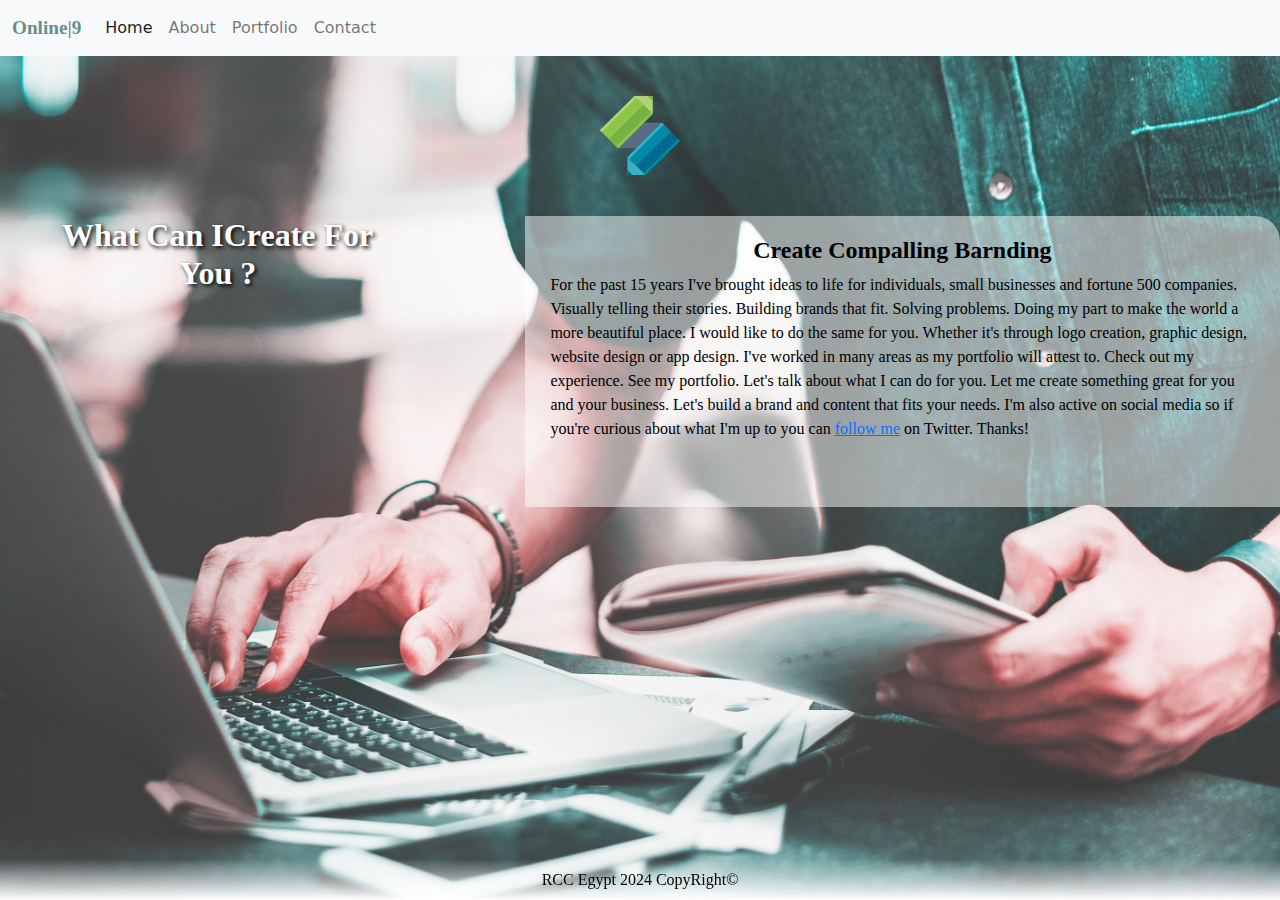
<file: index.html>
<!DOCTYPE html>
<html lang="en">
<head>
    <meta charset="UTF-8">
    <meta name="viewport" content="width=device-width, initial-scale=1.0">
    <link rel="stylesheet" href="/CSS/bootstrap.css">
    <style>
      body{
        background-image:url("Images/bkgd.jpg");
      }
    </style>
    <link rel="stylesheet" href="/CSS/style.css">
    <title>RCC Egypt 2024 SiteX</title>
</head>
<body>
    <header>
     
        <nav class="navbar navbar-expand-lg navbar-light bg-light">
            <div class="container-fluid">
              <a class="navbar-brand" href="#">Online|9</a>
              <button class="navbar-toggler" type="button" data-bs-toggle="collapse" data-bs-target="#navbarSupportedContent" aria-controls="navbarSupportedContent" aria-expanded="false" aria-label="Toggle navigation">
                <span class="navbar-toggler-icon"></span>
              </button>
              <div class="collapse navbar-collapse" id="navbarSupportedContent">
                <ul class="navbar-nav me-auto mb-2 mb-lg-0">
                  <li class="nav-item">
                    <a class="nav-link active" aria-current="page" href="#">Home</a>
                  </li>
                  <li class="nav-item">
                    <a class="nav-link" href="about.html">About</a>
                  </li>
                  <li class="nav-item">
                    <a class="nav-link" href="portfolio.html">Portfolio</a>
                  </li>
                  <li class="nav-item">
                    <a class="nav-link" href="contact.html">Contact</a>
                  </li>
                  
                </ul>
               
              </div>
            </div>
          </nav>

        <div id="logo">
        <img src="/Images/Logo.png" width="80" height="80" alt="SiteX-Logo.png">   

        </div>
    </header> 
<main> 
    <aside id="leftSec">
        <h1>What Can ICreate For You ? </h1>
    </aside>
    <article id="rightSec"> 
        <h2>Create Compalling Barnding</h2>
        <p>For the past 15 years I've brought ideas to life for individuals,
           small businesses and fortune 500 companies. Visually telling their stories.
           Building brands that fit. Solving problems. Doing my part to make the world a more beautiful place.
           I would like to do the same for you. Whether it's through logo creation, graphic design, website design or app design.
           I've worked in many areas as my portfolio will attest to. Check out my experience. See my portfolio. Let's talk about what I can do for you.
           Let me create something great for you and your business. Let's build a brand and content that fits your needs.
           I'm also active on social media so if you're curious about what I'm up to you can <a href="https://twitter.com/wpiixai">follow me</a> on Twitter. Thanks!
        </p>
    </article>
</main>

<footer>
    <p>RCC Egypt 2024 CopyRight&copy;</p>
</footer>

<SCRIPT src="/JS/bootstrap.js"></SCRIPT>
<SCRIPT src="/JS/jquery-3.7.1.min.js"></SCRIPT>
</body>
</html>
</file>
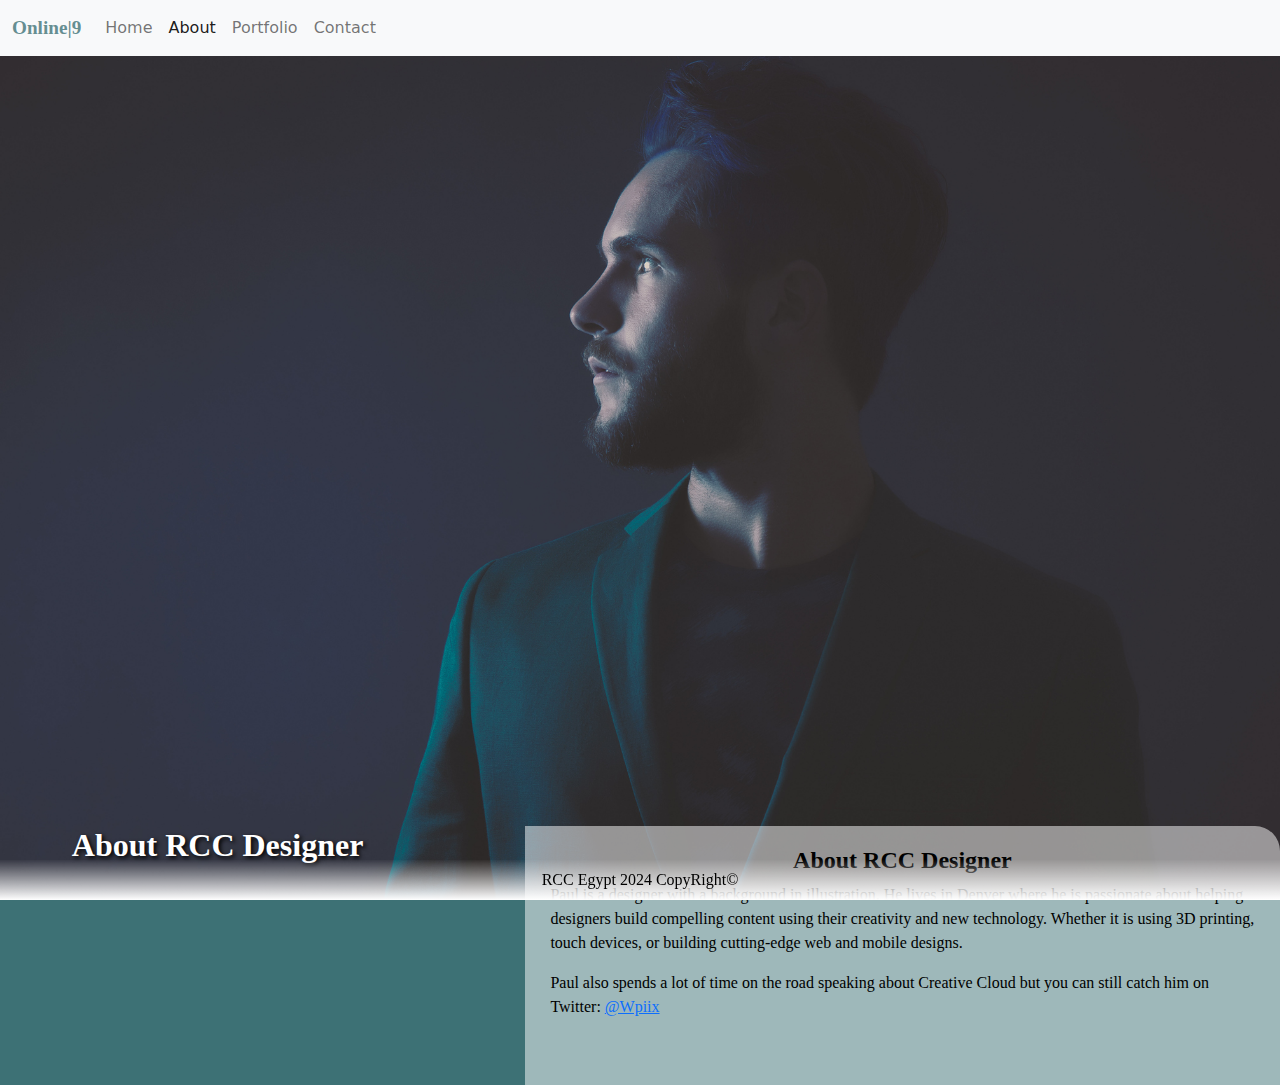
<file: about.html>
<!DOCTYPE html>
<html lang="en">
<head>
    <meta charset="UTF-8">
    <meta name="viewport" content="width=device-width, initial-scale=1.0">
    <link rel="stylesheet" href="/CSS/bootstrap.css" type="text/css">
    <style>
      body{
        background-image:url("Images/bkgdAbout.jpg");
      }
    </style>
    <link rel="stylesheet" href="CSS/style.css" type="text/css">
    <title>About RCC Online SiteX</title>
    
</head>
<body class="about">
    <header>
     
        <nav class="navbar navbar-expand-lg navbar-light bg-light">
            <div class="container-fluid">
              <a class="navbar-brand" href="index.html">Online|9</a>
              <button class="navbar-toggler" type="button" data-bs-toggle="collapse" data-bs-target="#navbarSupportedContent" aria-controls="navbarSupportedContent" aria-expanded="false" aria-label="Toggle navigation">
                <span class="navbar-toggler-icon"></span>
              </button>
              <div class="collapse navbar-collapse" id="navbarSupportedContent">
                <ul class="navbar-nav me-auto mb-2 mb-lg-0">
                  <li class="nav-item">
                    <a class="nav-link" aria-current="page" href="index.html">Home</a>
                  </li>
                  <li class="nav-item">
                    <a class="nav-link active" href="#">About</a>
                  </li>
                  <li class="nav-item">
                    <a class="nav-link" href="portfolio.html">Portfolio</a>
                  </li>
                  <li class="nav-item">
                    <a class="nav-link" href="contact.html">Contact</a>
                  </li>
                  
                </ul>
               
              </div>
            </div>
          </nav>

        <div id="vedio" class="ratio ratio-16x9">
        <iframe src="https://www.youtube.com/embed/seSlYMfcU6w">

        </iframe>  

        </div>
    </header> 
<main> 
    <aside id="leftSec">
        <h1>About RCC Designer</h1>
    </aside>
    <article id="rightSec"> 
        <h2>About RCC Designer</h2>
        <p>Paul is a designer with a background in illustration. He lives in Denver where he is passionate about helping designers build compelling content using their creativity and new technology. Whether it is using 3D printing, touch devices, or building cutting-edge web and mobile designs.</p>
<p>Paul also spends a lot of time on the road speaking about Creative Cloud but you can still catch him on Twitter: <a href="http://twitter.com/wpiixai">@Wpiix</a></p>
    </article>
</main>

<footer>
    <p>RCC Egypt 2024 CopyRight&copy;</p>
</footer>

<SCRIPT src="/JS/bootstrap.js"></SCRIPT>
<SCRIPT src="/JS/jquery-3.7.1.min.js"></SCRIPT>
</body>
</html>
</file>
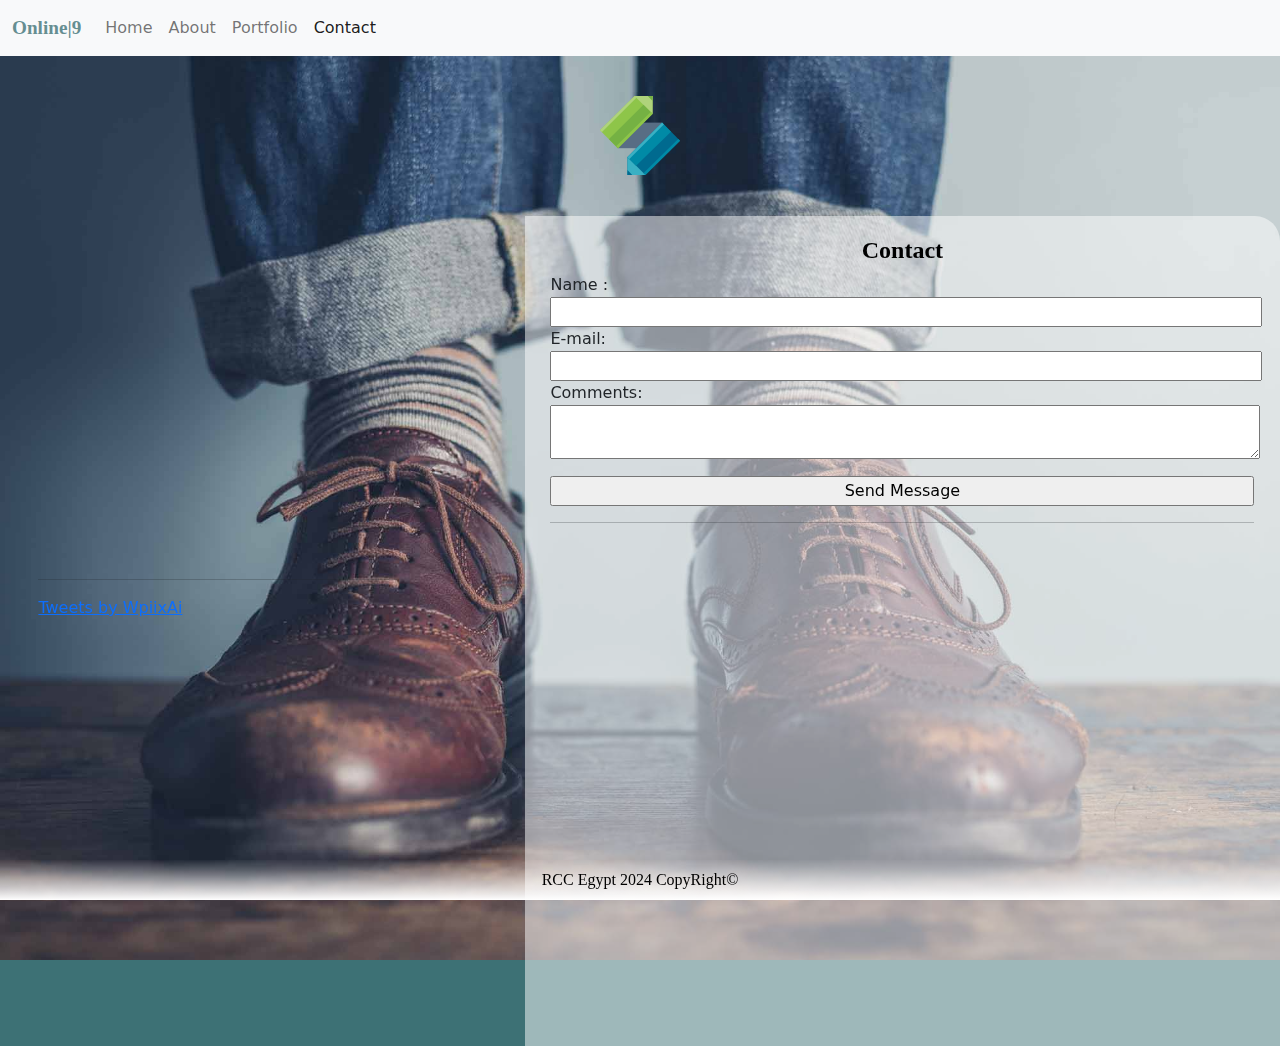
<file: contact.html>
<!DOCTYPE html>
<html lang="en">
<head>
    <meta charset="UTF-8">
    <meta name="viewport" content="width=device-width, initial-scale=1.0">
    <link rel="stylesheet" href="/CSS/bootstrap.css" type="text/css">
    <style>
      body{
        background-image:url("Images/bkgdContact.jpg");
      }
    </style>
    <link rel="stylesheet" href="/CSS/style.css" type="text/css">
    <title>Contact RCC  Online SiteX</title>
   
    
</head>
<body class="contact">
    <header>
     
        <nav class="navbar navbar-expand-lg navbar-light bg-light">
            <div class="container-fluid">
              <a class="navbar-brand" href="index.html">Online|9</a>
              <button class="navbar-toggler" type="button" data-bs-toggle="collapse" data-bs-target="#navbarSupportedContent" aria-controls="navbarSupportedContent" aria-expanded="false" aria-label="Toggle navigation">
                <span class="navbar-toggler-icon"></span>
              </button>
              <div class="collapse navbar-collapse" id="navbarSupportedContent">
                <ul class="navbar-nav me-auto mb-2 mb-lg-0">
                  <li class="nav-item">
                    <a class="nav-link" aria-current="page" href="index.html">Home</a>
                  </li>
                  <li class="nav-item">
                    <a class="nav-link" href="about.html">About</a>
                  </li>
                  <li class="nav-item">
                    <a class="nav-link" href="portfolio.html">Portfolio</a>
                  </li>
                  <li class="nav-item">
                    <a class="nav-link active" href="#">Contact</a>
                  </li>
                  
                </ul>
               
              </div>
            </div>
          </nav>

        <div id="logo">
        <img src="Images/Logo.png" width="80" height="80" alt="SiteX-Logo.png">   

        </div>
    </header> 
<main> 
    <aside id="leftSec">
      <iframe src="https://www.facebook.com/plugins/page.php?href=https%3A%2F%2Fwww.facebook.com%2Fwpiix&tabs=timeline&width=500&height=340&small_header=false&adapt_container_width=true&hide_cover=false&show_facepile=true&appId" width="422" height="340" style="border:none;overflow:hidden"   allow="autoplay; clipboard-write; encrypted-media; picture-in-picture; web-share"></iframe>
      <hr>
      <a class="twitter-timeline" data-width="450" data-height="340" data-theme="dark" href="https://twitter.com/WpiixAi?ref_src=twsrc%5Etfw">Tweets by WpiixAi</a> <script async src="https://platform.twitter.com/widgets.js" ></script>
    </aside>
    
    <article id="rightSec">

        <h2>Contact</h2>

        <form>
            <label  >Name : </label>
            
              <input type="text">
             

           <label  >E-mail: </label>
           

              <input type="email">

           <label  >Comments: </label>

               <textarea> </textarea>
           <input type="submit" value="Send Message">
            <hr>
           <iframe src="https://www.google.com/maps/embed?pb=!1m18!1m12!1m3!1d7292974.710726838!2d25.58325655639701!3d26.807402386984595!2m3!1f0!2f0!3f0!3m2!1i1024!2i768!4f13.1!3m3!1m2!1s0x1458452420c2ec5d%3A0x8c969c1b4064f0ff!2sWpiix!5e0!3m2!1sen!2seg!4v1713192945762!5m2!1sen!2seg" width="820" height="450" style="border:0;" allowfullscreen="" loading="lazy" referrerpolicy="no-referrer-when-downgrade"></iframe>

        </form>

    </article>
</main>

<footer>
    <p>RCC Egypt 2024 CopyRight&copy;</p>
</footer>

<SCRIPT src="/JS/bootstrap.js"></SCRIPT>
<SCRIPT src="/JS/jquery-3.7.1.min.js"></SCRIPT>
</body>
</html>
</file>
<file: CSS/style.css>
/* Full Body Style */


#vedio{
    margin-top: 10px;
    margin-bottom: 40px;
}

/* Navbar */

.navbar-light .navbar-brand{

    color: rgba(61, 113, 117,0.80);;
    font-size: 1.2rem;
    font-family: Cambria, Cochin, Georgia, Times, 'Times New Roman', serif;
    font-style: normal;
    font-weight:700;
}

.navbar-light .navbar-brand:hover{
    color: rgba(61, 113, 117,1.00);
}


.sec2{
   padding-top: 30px;
    padding-right: 30px;
}


.carousel-caption h5{
text-shadow: 2px 2px 3px #000000;
}

/* Logo Style */

#logo{

    text-align: center;
    padding-top:40px;
    padding-bottom:40px;
}

body{

   
    background-size: cover;
    background-repeat:no-repeat;
    background-attachment: fixed;
    background-color:#3d7175;
    
}

/* Left Sec Style */

#leftSec{
    width: 28%;
    margin-left:3%;
    margin-right:1.5%;
    float: left;
   
}

h1{

    color: rgb(255, 255, 255);
    font-style:normal;
    font-size:2rem;
    font-family:Cambria, Cochin, Georgia, Times, 'Times New Roman', serif;
    font-weight: 700;
    text-align: center;
    text-shadow: 2px 2px 4px #000000;  
}


/* Right Sec Style */

#rightSec{
    background-color: rgba(255,255,255,0.50);
    width:55%;
    padding-left:2%;
    padding-right:2%;
    float: right;
    border-top-right-radius: 25px;
    padding-top: 20px;
    padding-bottom: 50px;
}

h2{
    color: rgb(0, 0, 0);
    font-family:Cambria, Cochin, Georgia, Times, 'Times New Roman', serif;
    font-size: 1.5rem;
    text-align: center;
    font-weight: 700;
    font-style: normal;

}

p{
    color: black;
    font-style: normal;
    font-size:1rem;
    font-family: Cambria, Cochin, Georgia, Times, 'Times New Roman', serif;
}


/* Footer Style */

footer{
    
    background-image: linear-gradient(rgba(255, 255, 255, 0.022), rgb(255, 255, 255));
    line-height:30px;;
    position: fixed;
    bottom:0px ;
    width: 100%;
    text-align:center;
    padding-top: 5px;

}

footer p{
    margin-bottom: 5px;

}


/* Contact Forms */

label , input , textarea{
width: 100%;
}

textarea{
    margin-bottom: 10px;
}

/* Media Q */

@media (max-width:700px) {

body{
    background-image:none;
}

#leftSec{
    width: 88%;
    padding-left: 3%;
    padding-right: 3%;
    margin-right: 3%; 
}

#rightSec{
    width: 88%;
    padding-left: 3%;
    padding-right: 3%;
    margin-left: 3%;
}



}
</file>
